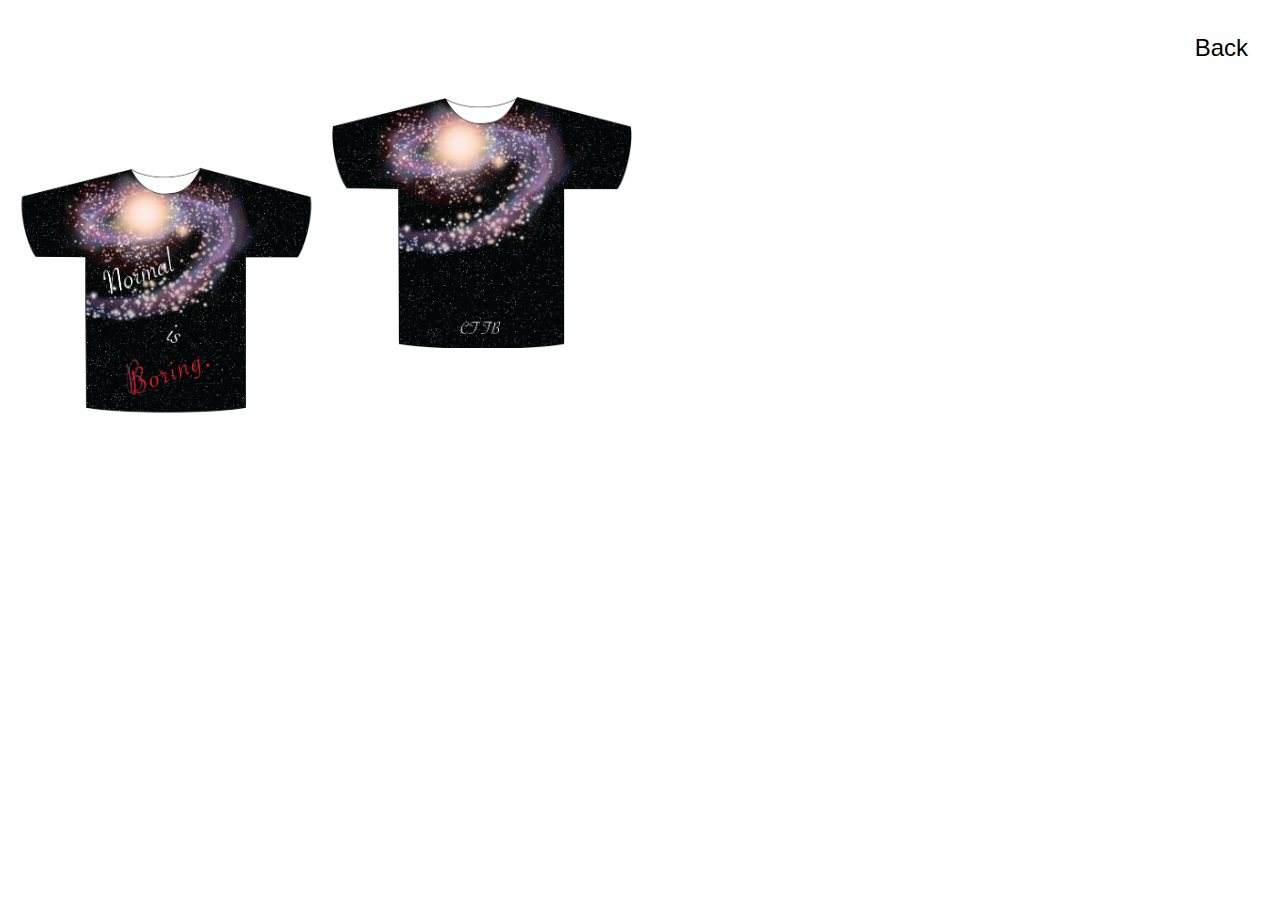
<file: Normal-Boring.html>
<!DOCTYPE html>
<html>
<head>
  <title>CF TB Designs</title>
  <meta name="viewport" content="width=device-width, initial-scale=1">
  <link href="/CSS/style.css" rel="stylesheet" type="text/css">
  <link rel="stylesheet" href="CSS/W3CSS.css">
</head>
<body>
<!--This is for the normal is boring t-shirt buy page-->
  
  <header class="w3-container w3-xlarge w3-padding-24">
    <a href="index.html" class="w3-right w3-btn w3-white">Back</a>
  </header>
  
  <div>
    <div class="w3-row-padding w3-center">
      
    <div class="w3-col m3">
      <img src="/Images/Untitled-4-front.png" style="width:100%" onclick="onClick(this)" class="w3-hover-opacity" alt="Normal Is Boring-Front">
    </div>
      
    <div class="w3-col m3">
      <img src="/Images/Untitled-4-back.png" style="width:100%" onclick="onClick(this)" class="w3-hover-opacity" alt="Normal Is Boring-Back">
    </div>
    </div>
    
    <div id="modal01" class="w3-modal w3-black" onclick="this.style.display='none'">
  <span class="w3-closebtn w3-text-white w3-opacity w3-hover-opacity-off w3-xxlarge w3-container w3-display-topright" title="Close Modal Image"><i class="fa fa-remove"></i></span>
  <div class="w3-modal-content w3-animate-zoom w3-center w3-transparent w3-padding-64">
    <img id="img01" class="w3-image">
    <p id="caption" class="w3-opacity w3-large"></p>
  </div>
</div>
    </body>
</file>
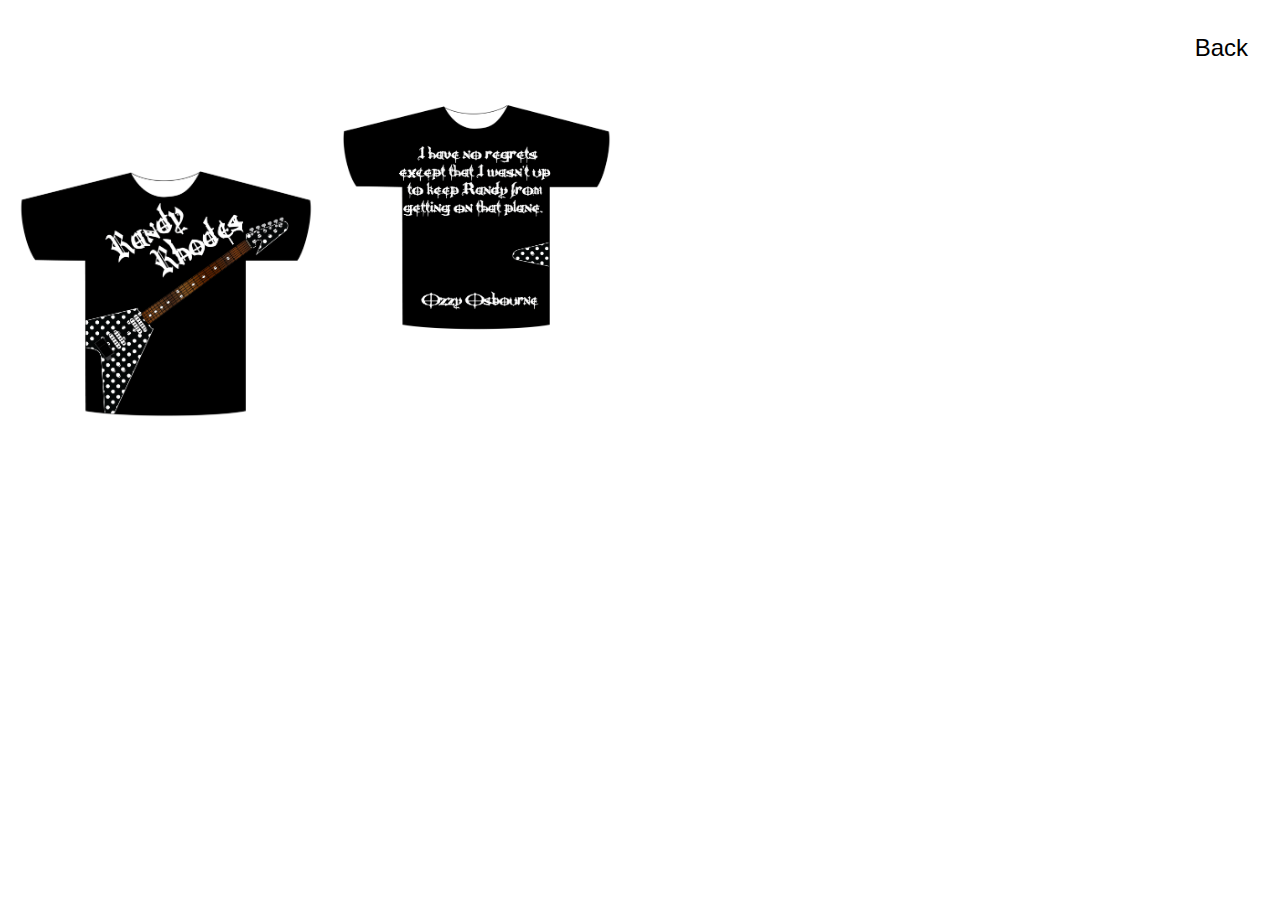
<file: Randy-Rhodes.html>
<!DOCTYPE html>
<html>
<head>
  <title>CF TB Designs</title>
  <meta name="viewport" content="width=device-width, initial-scale=1">
  <link href="/CSS/style.css" rel="stylesheet" type="text/css">
  <link rel="stylesheet" href="CSS/W3CSS.css">
</head>
<body>
<!--This is for the normal is boring t-shirt buy page-->
  
  <header class="w3-container w3-xlarge w3-padding-24">
    <a href="index.html" class="w3-right w3-btn w3-white">Back</a>
  </header>
  
  <div>
    <div class="w3-row-padding w3-center">
      
    <div class="w3-col m3">
      <img src="/Images/Untitled-5-Front-01.png" style="width:100%" onclick="onClick(this)" class="w3-hover-opacity" alt="Normal Is Boring-Front">
    </div>
      
    <div class="w3-col m3">
      <img src="/Images/Untitled-5-Back.png" style="width:100%" onclick="onClick(this)" class="w3-hover-opacity" alt="Normal Is Boring-Back">
    </div>
    </div>
    
    <div id="modal01" class="w3-modal w3-black" onclick="this.style.display='none'">
  <span class="w3-closebtn w3-text-white w3-opacity w3-hover-opacity-off w3-xxlarge w3-container w3-display-topright" title="Close Modal Image"><i class="fa fa-remove"></i></span>
  <div class="w3-modal-content w3-animate-zoom w3-center w3-transparent w3-padding-64">
    <img id="img01" class="w3-image">
    <p id="caption" class="w3-opacity w3-large"></p>
  </div>
</div>
    </body>
</file>
<file: CSS/style.css>

</file>
<file: CSS/W3CSS.css>
/* W3.CSS 2.83 Nov 2016 by Jan Egil and Borge Refsnes */
html{box-sizing:border-box}*,*:before,*:after{box-sizing:inherit}
/* Extract from normalize.css by Nicolas Gallagher and Jonathan Neal git.io/normalize */
html{-ms-text-size-adjust:100%;-webkit-text-size-adjust:100%}body{margin:0}
article,aside,details,figcaption,figure,footer,header,main,menu,nav,section,summary{display:block}
audio,canvas,progress,video{display:inline-block}progress{vertical-align:baseline}
audio:not([controls]){display:none;height:0}[hidden],template{display:none}
a{background-color:transparent;-webkit-text-decoration-skip:objects}
a:active,a:hover{outline-width:0}abbr[title]{border-bottom:none;text-decoration:underline;text-decoration:underline dotted}
dfn{font-style:italic}mark{background:#ff0;color:#000}
small{font-size:80%}sub,sup{font-size:75%;line-height:0;position:relative;vertical-align:baseline}
sub{bottom:-0.25em}sup{top:-0.5em}figure{margin:1em 40px}
img{border-style:none}svg:not(:root){overflow:hidden}
code,kbd,pre,samp{font-family:monospace,monospace;font-size:1em}
hr{box-sizing:content-box;height:0;overflow:visible}
button,input,select,textarea{font:inherit;margin:0}optgroup{font-weight:bold}
button,input{overflow:visible}button,select{text-transform:none}
button,html [type=button],[type=reset],[type=submit]{-webkit-appearance:button}
button::-moz-focus-inner, [type=button]::-moz-focus-inner, [type=reset]::-moz-focus-inner, [type=submit]::-moz-focus-inner{border-style:none;padding:0}
button:-moz-focusring, [type=button]:-moz-focusring, [type=reset]:-moz-focusring, [type=submit]:-moz-focusring{outline:1px dotted ButtonText}
fieldset{border:1px solid #c0c0c0;margin:0 2px;padding:.35em .625em .75em}
legend{color:inherit;display:table;max-width:100%;padding:0;white-space:normal}textarea{overflow:auto}
[type=checkbox],[type=radio]{padding:0}
[type=number]::-webkit-inner-spin-button,[type=number]::-webkit-outer-spin-button{height:auto}
[type=search]{-webkit-appearance:textfield;outline-offset:-2px}
[type=search]::-webkit-search-cancel-button,[type=search]::-webkit-search-decoration{-webkit-appearance:none}
::-webkit-input-placeholder{color:inherit;opacity:0.54}
::-webkit-file-upload-button{-webkit-appearance:button;font:inherit}
/* End extract */
html,body{font-family:Verdana,sans-serif;font-size:15px;line-height:1.5}html{overflow-x:hidden}
h1,h2,h3,h4,h5,h6,.w3-slim,.w3-wide{font-family:"Segoe UI",Arial,sans-serif}
h1{font-size:36px}h2{font-size:30px}h3{font-size:24px}h4{font-size:20px}h5{font-size:18px}h6{font-size:16px}
.w3-serif{font-family:"Times New Roman",Times,serif}
h1,h2,h3,h4,h5,h6{font-weight:400;margin:10px 0}.w3-wide{letter-spacing:4px}
h1 a,h2 a,h3 a,h4 a,h5 a,h6 a{font-weight:inherit}
hr{border:0;border-top:1px solid #eee;margin:20px 0}
img{margin-bottom:-5px}a{color:inherit}
.w3-image{max-width:100%;height:auto}
.w3-table,.w3-table-all{border-collapse:collapse;border-spacing:0;width:100%;display:table}
.w3-table-all{border:1px solid #ccc}
.w3-bordered tr,.w3-table-all tr{border-bottom:1px solid #ddd}
.w3-striped tbody tr:nth-child(even){background-color:#f1f1f1}
.w3-table-all tr:nth-child(odd){background-color:#fff}
.w3-table-all tr:nth-child(even){background-color:#f1f1f1}
.w3-hoverable tbody tr:hover,.w3-ul.w3-hoverable li:hover{background-color:#ccc}
.w3-centered tr th,.w3-centered tr td{text-align:center}
.w3-table td,.w3-table th,.w3-table-all td,.w3-table-all th{padding:8px 8px;display:table-cell;text-align:left;vertical-align:top}
.w3-table th:first-child,.w3-table td:first-child,.w3-table-all th:first-child,.w3-table-all td:first-child{padding-left:16px}
.w3-btn,.w3-btn-block{border:none;display:inline-block;outline:0;padding:6px 16px;vertical-align:middle;overflow:hidden;text-decoration:none!important;color:#fff;background-color:#000;text-align:center;cursor:pointer;white-space:nowrap}
.w3-btn:hover,.w3-btn-block:hover,.w3-btn-floating:hover,.w3-btn-floating-large:hover{box-shadow:0 8px 16px 0 rgba(0,0,0,0.2),0 6px 20px 0 rgba(0,0,0,0.19)}
.w3-btn,.w3-btn-floating,.w3-btn-floating-large,.w3-closenav,.w3-opennav{-webkit-touch-callout:none;-webkit-user-select:none;-khtml-user-select:none;-moz-user-select:none;-ms-user-select:none;user-select:none}   
.w3-btn-floating,.w3-btn-floating-large{display:inline-block;text-align:center;color:#fff;background-color:#000;position:relative;overflow:hidden;z-index:1;padding:0;border-radius:50%;cursor:pointer;font-size:24px}
.w3-btn-floating{width:40px;height:40px;line-height:40px}.w3-btn-floating-large{width:56px;height:56px;line-height:56px}
.w3-disabled,.w3-btn:disabled,.w3-btn-floating:disabled,.w3-btn-floating-large:disabled{cursor:not-allowed;opacity:0.3}
.w3-btn.w3-disabled *,.w3-btn-block.w3-disabled,.w3-btn-floating.w3-disabled *,.w3-btn:disabled *,.w3-btn-floating:disabled *{pointer-events:none}
.w3-btn.w3-disabled:hover,.w3-btn-block.w3-disabled:hover,.w3-btn:disabled:hover,.w3-btn-floating.w3-disabled:hover,.w3-btn-floating:disabled:hover,
.w3-btn-floating-large.w3-disabled:hover,.w3-btn-floating-large:disabled:hover{box-shadow:none}
.w3-btn-group .w3-btn{float:left}.w3-btn-block{width:100%}
.w3-btn-bar .w3-btn{box-shadow:none;background-color:inherit;color:inherit;float:left}.w3-btn-bar .w3-btn:hover{background-color:#ccc}
.w3-badge,.w3-tag,.w3-sign{background-color:#000;color:#fff;display:inline-block;padding-left:8px;padding-right:8px;text-align:center}
.w3-badge{border-radius:50%}
ul.w3-ul{list-style-type:none;padding:0;margin:0}ul.w3-ul li{padding:6px 2px 6px 16px;border-bottom:1px solid #ddd}ul.w3-ul li:last-child{border-bottom:none}
.w3-tooltip,.w3-display-container{position:relative}.w3-tooltip .w3-text{display:none}.w3-tooltip:hover .w3-text{display:inline-block}
.w3-navbar{list-style-type:none;margin:0;padding:0;overflow:hidden}
.w3-navbar li{float:left}.w3-navbar li a,.w3-navitem,.w3-navbar li .w3-btn,.w3-navbar li .w3-input{display:block;padding:8px 16px}.w3-navbar li .w3-btn,.w3-navbar li .w3-input{border:none;outline:none;width:100%}
.w3-navbar li a:hover{color:#000;background-color:#ccc}
.w3-navbar .w3-dropdown-hover,.w3-navbar .w3-dropdown-click{position:static}
.w3-navbar .w3-dropdown-hover:hover,.w3-navbar .w3-dropdown-hover:first-child,.w3-navbar .w3-dropdown-click:hover{background-color:#ccc;color:#000}
.w3-navbar a,.w3-topnav a,.w3-sidenav a,.w3-dropdown-content a,.w3-accordion-content a,.w3-dropnav a{text-decoration:none!important}
.w3-navbar .w3-opennav.w3-right{float:right!important}.w3-topnav{padding:8px 8px}
.w3-topnav a{padding:0 8px;border-bottom:3px solid transparent;-webkit-transition:border-bottom .3s;transition:border-bottom .3s}
.w3-topnav a:hover{border-bottom:3px solid #fff}.w3-topnav .w3-dropdown-hover a{border-bottom:0}
.w3-opennav,.w3-closenav{color:inherit}.w3-opennav:hover,.w3-closenav:hover{cursor:pointer;opacity:0.8}
.w3-btn,.w3-btn-floating,.w3-dropnav a,.w3-btn-floating-large,.w3-btn-block,.w3-hover-shadow,.w3-hover-opacity,.w3-hover-opacity-off,.w3-hover-sepia,.w3-hover-grayscale,.w3-hover-greyscale,
.w3-navbar a,.w3-sidenav a,.w3-pagination li a,.w3-hoverable tbody tr,.w3-hoverable li,.w3-accordion-content a,.w3-dropdown-content a,.w3-dropdown-click:hover,.w3-dropdown-hover:hover,.w3-opennav,.w3-closenav,.w3-closebtn,
.w3-hover-amber,.w3-hover-aqua,.w3-hover-blue,.w3-hover-light-blue,.w3-hover-brown,.w3-hover-cyan,.w3-hover-blue-grey,.w3-hover-green,.w3-hover-light-green,.w3-hover-indigo,.w3-hover-khaki,.w3-hover-lime,.w3-hover-orange,.w3-hover-deep-orange,.w3-hover-pink,
.w3-hover-purple,.w3-hover-deep-purple,.w3-hover-red,.w3-hover-sand,.w3-hover-teal,.w3-hover-yellow,.w3-hover-white,.w3-hover-black,.w3-hover-grey,.w3-hover-light-grey,.w3-hover-dark-grey,.w3-hover-text-amber,.w3-hover-text-aqua,.w3-hover-text-blue,.w3-hover-text-light-blue,
.w3-hover-text-brown,.w3-hover-text-cyan,.w3-hover-text-blue-grey,.w3-hover-text-green,.w3-hover-text-light-green,.w3-hover-text-indigo,.w3-hover-text-khaki,.w3-hover-text-lime,.w3-hover-text-orange,.w3-hover-text-deep-orange,.w3-hover-text-pink,.w3-hover-text-purple,
.w3-hover-text-deep-purple,.w3-hover-text-red,.w3-hover-text-sand,.w3-hover-text-teal,.w3-hover-text-yellow,.w3-hover-text-white,.w3-hover-text-black,.w3-hover-text-grey,.w3-hover-text-light-grey,.w3-hover-text-dark-grey
{-webkit-transition:background-color .3s,color .15s,box-shadow .3s,opacity 0.3s,filter 0.3s;transition:background-color .3s,color .15s,box-shadow .3s,opacity 0.3s,filter 0.3s}
.w3-ripple:active{opacity:0.5}.w3-ripple{-webkit-transition:opacity 0s;transition:opacity 0s}
.w3-sidenav{height:100%;width:200px;background-color:#fff;position:fixed!important;z-index:1;overflow:auto}
.w3-sidenav a{padding:4px 2px 4px 16px}.w3-sidenav a:hover{background-color:#ccc}.w3-sidenav a,.w3-dropnav a{display:block}
.w3-sidenav .w3-dropdown-hover:hover,.w3-sidenav .w3-dropdown-hover:first-child,.w3-sidenav .w3-dropdown-click:hover,.w3-dropnav a:hover{background-color:#ccc;color:#000}
.w3-sidenav .w3-dropdown-hover,.w3-sidenav .w3-dropdown-click {width:100%}.w3-sidenav .w3-dropdown-hover .w3-dropdown-content,.w3-sidenav .w3-dropdown-click .w3-dropdown-content{min-width:100%}
.w3-main,#main{transition:margin-left .4s}
.w3-modal{z-index:3;display:none;padding-top:100px;position:fixed;left:0;top:0;width:100%;height:100%;overflow:auto;background-color:rgb(0,0,0);background-color:rgba(0,0,0,0.4)}
.w3-modal-content{margin:auto;background-color:#fff;position:relative;padding:0;outline:0;width:600px}.w3-closebtn{text-decoration:none;float:right;font-size:24px;font-weight:bold;color:inherit}
.w3-closebtn:hover,.w3-closebtn:focus{color:#000;text-decoration:none;cursor:pointer}
.w3-pagination{display:inline-block;padding:0;margin:0}.w3-pagination li{display:inline}
.w3-pagination li a{text-decoration:none;color:#000;float:left;padding:8px 16px}
.w3-pagination li a:hover{background-color:#ccc}
.w3-input-group,.w3-group{margin-top:24px;margin-bottom:24px}
.w3-input{padding:8px;display:block;border:none;border-bottom:1px solid #808080;width:100%}
.w3-label{color:#009688}.w3-input:not(:valid)~.w3-validate{color:#f44336}
.w3-select{padding:9px 0;width:100%;color:#000;border:1px solid transparent;border-bottom:1px solid #009688}
.w3-select select:focus{color:#000;border:1px solid #009688}.w3-select option[disabled]{color:#009688}
.w3-dropdown-click,.w3-dropdown-hover{position:relative;display:inline-block;cursor:pointer}
.w3-dropdown-hover:hover .w3-dropdown-content{display:block;z-index:1}
.w3-dropdown-content{cursor:auto;color:#000;background-color:#fff;display:none;position:absolute;min-width:160px;margin:0;padding:0}
.w3-dropdown-content a{padding:6px 16px;display:block}
.w3-dropdown-content a:hover{background-color:#ccc}
.w3-accordion {width:100%;cursor:pointer}
.w3-accordion-content{cursor:auto;display:none;position:relative;width:100%;margin:0;padding:0}
.w3-accordion-content a{padding:6px 16px;display:block}.w3-accordion-content a:hover{background-color:#ccc}
.w3-progress-container{width:100%;height:1.5em;position:relative;background-color:#f1f1f1}
.w3-progressbar{background-color:#757575;height:100%;position:absolute;line-height:inherit}
input[type=checkbox].w3-check,input[type=radio].w3-radio{width:24px;height:24px;position:relative;top:6px}
input[type=checkbox].w3-check:checked+.w3-validate,input[type=radio].w3-radio:checked+.w3-validate{color:#009688} 
input[type=checkbox].w3-check:disabled+.w3-validate,input[type=radio].w3-radio:disabled+.w3-validate{color:#aaa}
.w3-responsive{overflow-x:auto}
.w3-container:after,.w3-panel:after,.w3-row:after,.w3-row-padding:after,.w3-topnav:after,.w3-clear:after,.w3-btn-group:before,.w3-btn-group:after,.w3-btn-bar:before,.w3-btn-bar:after
{content:"";display:table;clear:both}
.w3-col,.w3-half,.w3-third,.w3-twothird,.w3-threequarter,.w3-quarter{float:left;width:100%}
.w3-col.s1{width:8.33333%}
.w3-col.s2{width:16.66666%}
.w3-col.s3{width:24.99999%}
.w3-col.s4{width:33.33333%}
.w3-col.s5{width:41.66666%}
.w3-col.s6{width:49.99999%}
.w3-col.s7{width:58.33333%}
.w3-col.s8{width:66.66666%}
.w3-col.s9{width:74.99999%}
.w3-col.s10{width:83.33333%}
.w3-col.s11{width:91.66666%}
.w3-col.s12,.w3-half,.w3-third,.w3-twothird,.w3-threequarter,.w3-quarter{width:99.99999%}
@media only screen and (min-width:601px){
.w3-col.m1{width:8.33333%}
.w3-col.m2{width:16.66666%}
.w3-col.m3,.w3-quarter{width:24.99999%}
.w3-col.m4,.w3-third{width:33.33333%}
.w3-col.m5{width:41.66666%}
.w3-col.m6,.w3-half{width:49.99999%}
.w3-col.m7{width:58.33333%}
.w3-col.m8,.w3-twothird{width:66.66666%}
.w3-col.m9,.w3-threequarter{width:74.99999%}
.w3-col.m10{width:83.33333%}
.w3-col.m11{width:91.66666%}
.w3-col.m12{width:99.99999%}}
@media only screen and (min-width:993px){
.w3-col.l1{width:8.33333%}
.w3-col.l2{width:16.66666%}
.w3-col.l3,.w3-quarter{width:24.99999%}
.w3-col.l4,.w3-third{width:33.33333%}
.w3-col.l5{width:41.66666%}
.w3-col.l6,.w3-half{width:49.99999%}
.w3-col.l7{width:58.33333%}
.w3-col.l8,.w3-twothird{width:66.66666%}
.w3-col.l9,.w3-threequarter{width:74.99999%}
.w3-col.l10{width:83.33333%}
.w3-col.l11{width:91.66666%}
.w3-col.l12{width:99.99999%}}
.w3-content{max-width:980px;margin:auto}
.w3-rest{overflow:hidden}
.w3-hide{display:none!important}.w3-show-block,.w3-show{display:block!important}.w3-show-inline-block{display:inline-block!important}
@media (max-width:600px){.w3-modal-content{margin:0 10px;width:auto!important}.w3-modal{padding-top:30px}}
@media (max-width:768px){.w3-modal-content{width:500px}.w3-modal{padding-top:50px}}
@media (min-width:993px){.w3-modal-content{width:900px}}
@media screen and (max-width:600px){.w3-topnav a{display:block}.w3-navbar li:not(.w3-opennav){float:none;width:100%!important}.w3-navbar li.w3-right{float:none!important}}	
@media screen and (max-width:600px){.w3-topnav .w3-dropdown-hover .w3-dropdown-content,.w3-navbar .w3-dropdown-click .w3-dropdown-content,.w3-navbar .w3-dropdown-hover .w3-dropdown-content{position:relative}}	
@media screen and (max-width:600px){.w3-topnav,.w3-navbar{text-align:center}}
@media (max-width:600px){.w3-hide-small{display:none!important}}
@media (max-width:992px) and (min-width:601px){.w3-hide-medium{display:none!important}}
@media (min-width:993px){.w3-hide-large{display:none!important}}
@media screen and (max-width:992px){.w3-sidenav.w3-collapse{display:none}.w3-main{margin-left:0!important;margin-right:0!important}}
@media screen and (min-width:993px){.w3-sidenav.w3-collapse{display:block!important}}
.w3-top,.w3-bottom{position:fixed;width:100%;z-index:1}.w3-top{top:0}.w3-bottom{bottom:0}
.w3-overlay{position:fixed;display:none;width:100%;height:100%;top:0;left:0;right:0;bottom:0;background-color:rgba(0,0,0,0.5);z-index:2}
.w3-left{float:left!important}.w3-right{float:right!important}
.w3-tiny{font-size:10px!important}.w3-small{font-size:12px!important}
.w3-medium{font-size:15px!important}.w3-large{font-size:18px!important}
.w3-xlarge{font-size:24px!important}.w3-xxlarge{font-size:36px!important}
.w3-xxxlarge{font-size:48px!important}.w3-jumbo{font-size:64px!important}
.w3-vertical{word-break:break-all;line-height:1;text-align:center;width:0.6em}
.w3-left-align{text-align:left!important}.w3-right-align{text-align:right!important}
.w3-justify{text-align:justify!important}.w3-center{text-align:center!important}
.w3-display-topleft{position:absolute;left:0;top:0}.w3-display-topright{position:absolute;right:0;top:0}
.w3-display-bottomleft{position:absolute;left:0;bottom:0}.w3-display-bottomright{position:absolute;right:0;bottom:0}
.w3-display-middle{position:absolute;top:50%;left:50%;transform:translate(-50%,-50%);-ms-transform:translate(-50%,-50%)}
.w3-display-left{position:absolute;top:50%;left:0%;transform:translate(0%,-50%);-ms-transform:translate(-0%,-50%)}
.w3-display-right{position:absolute;top:50%;right:0%;transform:translate(0%,-50%);-ms-transform:translate(0%,-50%)}
.w3-display-topmiddle{position:absolute;left:50%;top:0;transform:translate(-50%,0%);-ms-transform:translate(-50%,0%)}
.w3-display-bottommiddle{position:absolute;left:50%;bottom:0;transform:translate(-50%,0%);-ms-transform:translate(-50%,0%)}
.w3-circle{border-radius:50%!important}
.w3-round-small{border-radius:2px!important}.w3-round,.w3-round-medium{border-radius:4px!important}
.w3-round-large{border-radius:8px!important}.w3-round-xlarge{border-radius:16px!important}
.w3-round-xxlarge{border-radius:32px!important}.w3-round-jumbo{border-radius:64px!important}
.w3-border-0{border:0!important}.w3-border{border:1px solid #ccc!important}
.w3-border-top{border-top:1px solid #ccc!important}.w3-border-bottom{border-bottom:1px solid #ccc!important}
.w3-border-left{border-left:1px solid #ccc!important}.w3-border-right{border-right:1px solid #ccc!important}
.w3-margin{margin:16px!important}.w3-margin-0{margin:0!important}
.w3-margin-top{margin-top:16px!important}.w3-margin-bottom{margin-bottom:16px!important}
.w3-margin-left{margin-left:16px!important}.w3-margin-right{margin-right:16px!important}
.w3-section{margin-top:16px!important;margin-bottom:16px!important}
.w3-padding-tiny{padding:2px 4px!important}.w3-padding-small{padding:4px 8px!important}
.w3-padding-medium,.w3-padding,.w3-form{padding:8px 16px!important}
.w3-padding-large{padding:12px 24px!important}.w3-padding-xlarge{padding:16px 32px!important}
.w3-padding-xxlarge{padding:24px 48px!important}.w3-padding-jumbo{padding:32px 64px!important}
.w3-padding-4{padding-top:4px!important;padding-bottom:4px!important}
.w3-padding-8{padding-top:8px!important;padding-bottom:8px!important}
.w3-padding-12{padding-top:12px!important;padding-bottom:12px!important}
.w3-padding-16{padding-top:16px!important;padding-bottom:16px!important}
.w3-padding-24{padding-top:24px!important;padding-bottom:24px!important}
.w3-padding-32{padding-top:32px!important;padding-bottom:32px!important}
.w3-padding-48{padding-top:48px!important;padding-bottom:48px!important}
.w3-padding-64{padding-top:64px!important;padding-bottom:64px!important}
.w3-padding-128{padding-top:128px!important;padding-bottom:128px!important}
.w3-padding-0{padding:0!important}
.w3-padding-top{padding-top:8px!important}.w3-padding-bottom{padding-bottom:8px!important}
.w3-padding-left{padding-left:16px!important}.w3-padding-right{padding-right:16px!important}
.w3-topbar{border-top:6px solid #ccc!important}.w3-bottombar{border-bottom:6px solid #ccc!important}
.w3-leftbar{border-left:6px solid #ccc!important}.w3-rightbar{border-right:6px solid #ccc!important}
.w3-row-padding,.w3-row-padding>.w3-half,.w3-row-padding>.w3-third,.w3-row-padding>.w3-twothird,.w3-row-padding>.w3-threequarter,.w3-row-padding>.w3-quarter,.w3-row-padding>.w3-col{padding:0 8px}
.w3-spin{animation:w3-spin 2s infinite linear;-webkit-animation:w3-spin 2s infinite linear}
@-webkit-keyframes w3-spin{0%{-webkit-transform:rotate(0deg);transform:rotate(0deg)}100%{-webkit-transform:rotate(359deg);transform:rotate(359deg)}}
@keyframes w3-spin{0%{-webkit-transform:rotate(0deg);transform:rotate(0deg)}100%{-webkit-transform:rotate(359deg);transform:rotate(359deg)}}
.w3-container{padding:0.01em 16px}
.w3-panel{padding:0.01em 16px;margin-top:16px!important;margin-bottom:16px!important}
.w3-example{background-color:#f1f1f1;padding:0.01em 16px}
.w3-code,.w3-codespan{font-family:Consolas,"courier new";font-size:16px}
.w3-code{line-height:1.4;width:auto;background-color:#fff;padding:8px 12px;border-left:4px solid #4CAF50;word-wrap:break-word}
.w3-codespan{color:crimson;background-color:#f1f1f1;padding-left:4px;padding-right:4px;font-size:110%}
.w3-example,.w3-code{margin:20px 0}.w3-card{border:1px solid #ccc}
.w3-card-2,.w3-example{box-shadow:0 2px 4px 0 rgba(0,0,0,0.16),0 2px 10px 0 rgba(0,0,0,0.12)!important}
.w3-card-4,.w3-hover-shadow:hover{box-shadow:0 4px 8px 0 rgba(0,0,0,0.2),0 6px 20px 0 rgba(0,0,0,0.19)!important}
.w3-card-8{box-shadow:0 8px 16px 0 rgba(0,0,0,0.2),0 6px 20px 0 rgba(0,0,0,0.19)!important}
.w3-card-12{box-shadow:0 12px 16px 0 rgba(0,0,0,0.24),0 17px 50px 0 rgba(0,0,0,0.19)!important}
.w3-card-16{box-shadow:0 16px 24px 0 rgba(0,0,0,0.22),0 25px 55px 0 rgba(0,0,0,0.21)!important}
.w3-card-24{box-shadow:0 24px 24px 0 rgba(0,0,0,0.2),0 40px 77px 0 rgba(0,0,0,0.22)!important}
.w3-animate-fading{-webkit-animation:fading 10s infinite;animation:fading 10s infinite}
@-webkit-keyframes fading{0%{opacity:0}50%{opacity:1}100%{opacity:0}}
@keyframes fading{0%{opacity:0}50%{opacity:1}100%{opacity:0}}
.w3-animate-opacity{-webkit-animation:opac 0.8s;animation:opac 0.8s}
@-webkit-keyframes opac{from{opacity:0} to{opacity:1}}
@keyframes opac{from{opacity:0} to{opacity:1}}
.w3-animate-top{position:relative;-webkit-animation:animatetop 0.4s;animation:animatetop 0.4s}
@-webkit-keyframes animatetop{from{top:-300px;opacity:0} to{top:0;opacity:1}}
@keyframes animatetop{from{top:-300px;opacity:0} to{top:0;opacity:1}}
.w3-animate-left{position:relative;-webkit-animation:animateleft 0.4s;animation:animateleft 0.4s}
@-webkit-keyframes animateleft{from{left:-300px;opacity:0} to{left:0;opacity:1}}
@keyframes animateleft{from{left:-300px;opacity:0} to{left:0;opacity:1}}
.w3-animate-right{position:relative;-webkit-animation:animateright 0.4s;animation:animateright 0.4s}
@-webkit-keyframes animateright{from{right:-300px;opacity:0} to{right:0;opacity:1}}
@keyframes animateright{from{right:-300px;opacity:0} to{right:0;opacity:1}}
.w3-animate-bottom{position:relative;-webkit-animation:animatebottom 0.4s;animation:animatebottom 0.4s}
@-webkit-keyframes animatebottom{from{bottom:-300px;opacity:0} to{bottom:0px;opacity:1}}
@keyframes animatebottom{from{bottom:-300px;opacity:0} to{bottom:0;opacity:1}}
.w3-animate-zoom {-webkit-animation:animatezoom 0.6s;animation:animatezoom 0.6s}
@-webkit-keyframes animatezoom{from{-webkit-transform:scale(0)} to{-webkit-transform:scale(1)}}
@keyframes animatezoom{from{transform:scale(0)} to{transform:scale(1)}}
.w3-animate-input{-webkit-transition:width 0.4s ease-in-out;transition:width 0.4s ease-in-out}.w3-animate-input:focus{width:100%!important}
.w3-opacity,.w3-hover-opacity:hover{opacity:0.60;filter:alpha(opacity=60);-webkit-backface-visibility:hidden}
.w3-opacity-off,.w3-hover-opacity-off:hover{opacity:1;filter:alpha(opacity=100);-webkit-backface-visibility:hidden}
.w3-opacity-max{opacity:0.25;filter:alpha(opacity=25);-webkit-backface-visibility:hidden}
.w3-opacity-min{opacity:0.75;filter:alpha(opacity=75);-webkit-backface-visibility:hidden}
.w3-greyscale-max,.w3-grayscale-max,.w3-hover-greyscale:hover,.w3-hover-grayscale:hover{-webkit-filter:grayscale(100%);filter:grayscale(100%)}
.w3-greyscale,.w3-grayscale{-webkit-filter:grayscale(75%);filter:grayscale(75%)}
.w3-greyscale-min,.w3-grayscale-min{-webkit-filter:grayscale(50%);filter:grayscale(50%)}
.w3-sepia{-webkit-filter:sepia(75%);filter:sepia(75%)}
.w3-sepia-max,.w3-hover-sepia:hover{-webkit-filter:sepia(100%);filter:sepia(100%)}
.w3-sepia-min{-webkit-filter:sepia(50%);filter:sepia(50%)}
.w3-text-shadow{text-shadow:1px 1px 0 #444}.w3-text-shadow-white{text-shadow:1px 1px 0 #ddd}
.w3-transparent{background-color:transparent!important}
.w3-hover-none:hover{box-shadow:none!important;background-color:transparent!important}
/* Colors */
.w3-amber,.w3-hover-amber:hover{color:#000!important;background-color:#ffc107!important}
.w3-aqua,.w3-hover-aqua:hover{color:#000!important;background-color:#00ffff!important}
.w3-blue,.w3-hover-blue:hover{color:#fff!important;background-color:#2196F3!important}
.w3-light-blue,.w3-hover-light-blue:hover{color:#000!important;background-color:#87CEEB!important}
.w3-brown,.w3-hover-brown:hover{color:#fff!important;background-color:#795548!important}
.w3-cyan,.w3-hover-cyan:hover{color:#000!important;background-color:#00bcd4!important}
.w3-blue-grey,.w3-hover-blue-grey:hover,.w3-blue-gray,.w3-hover-blue-gray:hover{color:#fff!important;background-color:#607d8b!important}
.w3-green,.w3-hover-green:hover{color:#fff!important;background-color:#4CAF50!important}
.w3-light-green,.w3-hover-light-green:hover{color:#000!important;background-color:#8bc34a!important}
.w3-indigo,.w3-hover-indigo:hover{color:#fff!important;background-color:#3f51b5!important}
.w3-khaki,.w3-hover-khaki:hover{color:#000!important;background-color:#f0e68c!important}
.w3-lime,.w3-hover-lime:hover{color:#000!important;background-color:#cddc39!important}
.w3-orange,.w3-hover-orange:hover{color:#000!important;background-color:#ff9800!important}
.w3-deep-orange,.w3-hover-deep-orange:hover{color:#fff!important;background-color:#ff5722!important}
.w3-pink,.w3-hover-pink:hover{color:#fff!important;background-color:#e91e63!important}
.w3-purple,.w3-hover-purple:hover{color:#fff!important;background-color:#9c27b0!important}
.w3-deep-purple,.w3-hover-deep-purple:hover{color:#fff!important;background-color:#673ab7!important}
.w3-red,.w3-hover-red:hover{color:#fff!important;background-color:#f44336!important}
.w3-sand,.w3-hover-sand:hover{color:#000!important;background-color:#fdf5e6!important}
.w3-teal,.w3-hover-teal:hover{color:#fff!important;background-color:#009688!important}
.w3-yellow,.w3-hover-yellow:hover{color:#000!important;background-color:#ffeb3b!important}
.w3-white,.w3-hover-white:hover{color:#000!important;background-color:#fff!important}
.w3-black,.w3-hover-black:hover{color:#fff!important;background-color:#000!important}
.w3-grey,.w3-hover-grey:hover,.w3-gray,.w3-hover-gray:hover{color:#000!important;background-color:#9e9e9e!important}
.w3-light-grey,.w3-hover-light-grey:hover,.w3-light-gray,.w3-hover-light-gray:hover{color:#000!important;background-color:#f1f1f1!important}
.w3-dark-grey,.w3-hover-dark-grey:hover,.w3-dark-gray,.w3-hover-dark-gray:hover{color:#fff!important;background-color:#616161!important}
.w3-pale-red,.w3-hover-pale-red:hover{color:#000!important;background-color:#ffdddd!important}
.w3-pale-green,.w3-hover-pale-green:hover{color:#000!important;background-color:#ddffdd!important}
.w3-pale-yellow,.w3-hover-pale-yellow:hover{color:#000!important;background-color:#ffffcc!important}
.w3-pale-blue,.w3-hover-pale-blue:hover{color:#000!important;background-color:#ddffff!important}
.w3-text-amber,.w3-hover-text-amber:hover{color:#ffc107!important}
.w3-text-aqua,.w3-hover-text-aqua:hover{color:#00ffff!important}
.w3-text-blue,.w3-hover-text-blue:hover{color:#2196F3!important}
.w3-text-light-blue,.w3-hover-text-light-blue:hover{color:#87CEEB!important}
.w3-text-brown,.w3-hover-text-brown:hover{color:#795548!important}
.w3-text-cyan,.w3-hover-text-cyan:hover{color:#00bcd4!important}
.w3-text-blue-grey,.w3-hover-text-blue-grey:hover,.w3-text-blue-gray,.w3-hover-text-blue-gray:hover{color:#607d8b!important}
.w3-text-green,.w3-hover-text-green:hover{color:#4CAF50!important}
.w3-text-light-green,.w3-hover-text-light-green:hover{color:#8bc34a!important}
.w3-text-indigo,.w3-hover-text-indigo:hover{color:#3f51b5!important}
.w3-text-khaki,.w3-hover-text-khaki:hover{color:#b4aa50!important}
.w3-text-lime,.w3-hover-text-lime:hover{color:#cddc39!important}
.w3-text-orange,.w3-hover-text-orange:hover{color:#ff9800!important}
.w3-text-deep-orange,.w3-hover-text-deep-orange:hover{color:#ff5722!important}
.w3-text-pink,.w3-hover-text-pink:hover{color:#e91e63!important}
.w3-text-purple,.w3-hover-text-purple:hover{color:#9c27b0!important}
.w3-text-deep-purple,.w3-hover-text-deep-purple:hover{color:#673ab7!important}
.w3-text-red,.w3-hover-text-red:hover{color:#f44336!important}
.w3-text-sand,.w3-hover-text-sand:hover{color:#fdf5e6!important}
.w3-text-teal,.w3-hover-text-teal:hover{color:#009688!important}
.w3-text-yellow,.w3-hover-text-yellow:hover{color:#d2be0e!important}
.w3-text-white,.w3-hover-text-white:hover{color:#fff!important}
.w3-text-black,.w3-hover-text-black:hover{color:#000!important}
.w3-text-grey,.w3-hover-text-grey:hover,.w3-text-gray,.w3-hover-text-gray:hover{color:#757575!important}
.w3-text-light-grey,.w3-hover-text-light-grey:hover,.w3-text-light-gray,.w3-hover-text-light-gray:hover{color:#f1f1f1!important}
.w3-text-dark-grey,.w3-hover-text-dark-grey:hover,.w3-text-dark-gray,.w3-hover-text-dark-gray:hover{color:#3a3a3a!important}
.w3-border-amber,.w3-hover-border-amber:hover{border-color:#ffc107!important}
.w3-border-aqua,.w3-hover-border-aqua:hover{border-color:#00ffff!important}
.w3-border-blue,.w3-hover-border-blue:hover{border-color:#2196F3!important}
.w3-border-light-blue,.w3-hover-border-light-blue:hover{border-color:#87CEEB!important}
.w3-border-brown,.w3-hover-border-brown:hover{border-color:#795548!important}
.w3-border-cyan,.w3-hover-border-cyan:hover{border-color:#00bcd4!important}
.w3-border-blue-grey,.w3-hover-blue-grey:hover,.w3-border-blue-gray,.w3-hover-blue-gray:hover{border-color:#607d8b!important}
.w3-border-green,.w3-hover-border-green:hover{border-color:#4CAF50!important}
.w3-border-light-green,.w3-hover-border-light-green:hover{border-color:#8bc34a!important}
.w3-border-indigo,.w3-hover-border-indigo:hover{border-color:#3f51b5!important}
.w3-border-khaki,.w3-hover-border-khaki:hover{border-color:#f0e68c!important}
.w3-border-lime,.w3-hover-border-lime:hover{border-color:#cddc39!important}
.w3-border-orange,.w3-hover-border-orange:hover{border-color:#ff9800!important}
.w3-border-deep-orange,.w3-hover-border-deep-orange:hover{border-color:#ff5722!important}
.w3-border-pink,.w3-hover-border-pink:hover{border-color:#e91e63!important}
.w3-border-purple,.w3-hover-border-purple:hover{border-color:#9c27b0!important}
.w3-border-deep-purple,.w3-hover-border-deep-purple:hover{border-color:#673ab7!important}
.w3-border-red,.w3-hover-border-red:hover{border-color:#f44336!important}
.w3-border-sand,.w3-hover-border-sand:hover{border-color:#fdf5e6!important}
.w3-border-teal,.w3-hover-border-teal:hover{border-color:#009688!important}
.w3-border-yellow,.w3-hover-border-yellow:hover{border-color:#ffeb3b!important}
.w3-border-white,.w3-hover-border-white:hover{border-color:#fff!important}
.w3-border-black,.w3-hover-border-black:hover{border-color:#000!important}
.w3-border-grey,.w3-hover-border-grey:hover,.w3-border-gray,.w3-hover-border-gray:hover{border-color:#9e9e9e!important}
.w3-border-light-grey,.w3-hover-border-light-grey:hover,.w3-border-light-gray,.w3-hover-border-light-gray:hover{border-color:#f1f1f1!important}
.w3-border-dark-grey,.w3-hover-border-dark-grey:hover,.w3-border-dark-gray,.w3-hover-border-dark-gray:hover{border-color:#616161!important}
.w3-border-pale-red,.w3-hover-border-pale-red:hover{border-color:#ffe7e7!important}.w3-border-pale-green,.w3-hover-border-pale-green:hover{border-color:#e7ffe7!important}
.w3-border-pale-yellow,.w3-hover-border-pale-yellow:hover{border-color:#ffffcc!important}.w3-border-pale-blue,.w3-hover-border-pale-blue:hover{border-color:#e7ffff!important}
</file>
